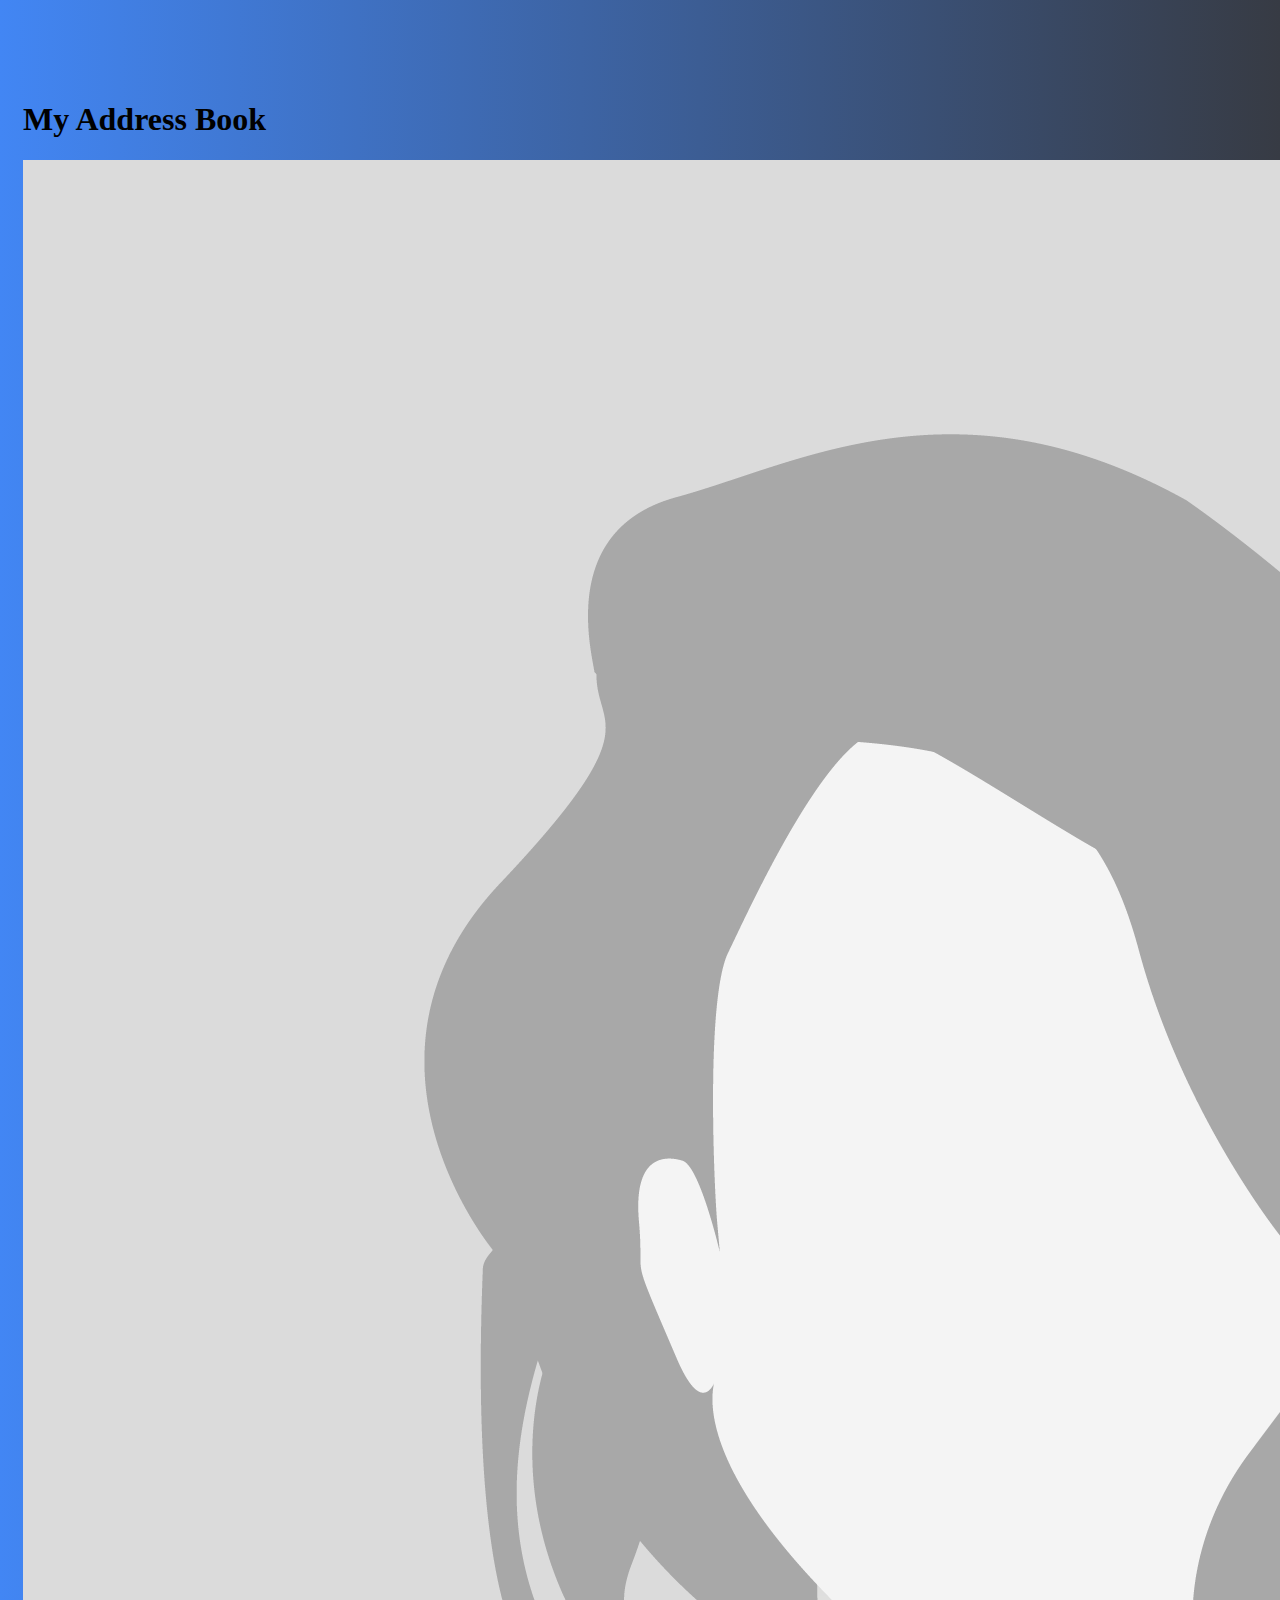
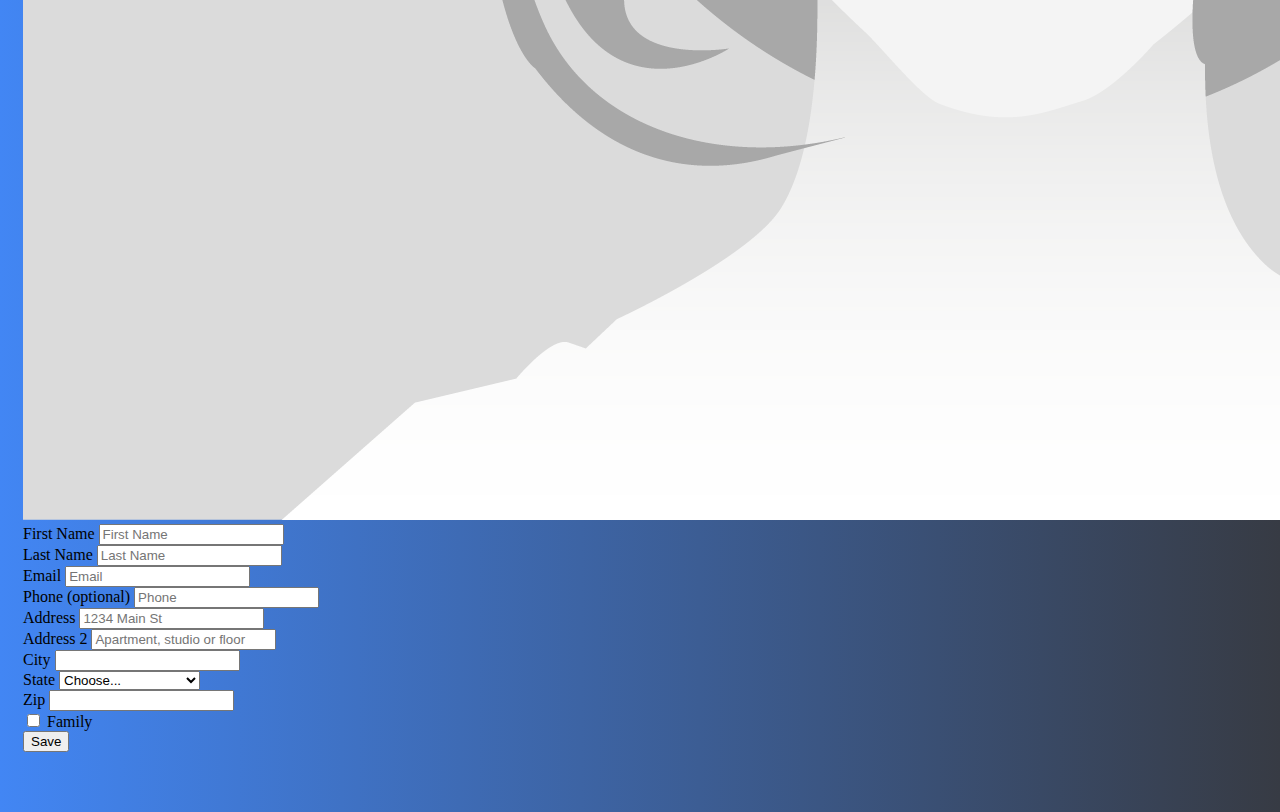
<file: address.html>
<!doctype html>
<html lang="en">

<head>
    <title>Address Book</title>
    <!-- Required meta tags -->
    <meta charset="utf-8">
    <meta name="viewport" content="width=device-width, initial-scale=1, shrink-to-fit=no">

    <!-- Bootstrap CSS -->
    <link href="https://cdn.jsdelivr.net/npm/bootstrap@5.0.2/dist/css/bootstrap.min.css" rel="stylesheet"
        integrity="sha384-EVSTQN3/azprG1Anm3QDgpJLIm9Nao0Yz1ztcQTwFspd3yD65VohhpuuCOmLASjC" crossorigin="anonymous">

    <!-- Custom CSS -->
    <link href="css/site.css" rel="stylesheet">
</head>

<body class="gradientBG">
    <main>
       <div class="container">
           <h1>My Address Book</h1>
           <div class="p-3 border border-5 shadow-lg bg-light">
                <form class="row p-2 g-3">
                    <div class="col-12 col-md-4 h-100">
                            <img src="img/GirlOne_4x.png" alt="picture of person" class="img-fluid img-thumbnail p-3">
                    </div>
                    <div class="col-12 col-md-8 h-100">
                        <div class="row">
                            <div class="col-12 col-md-6 form-group">
                                <label for="inputFirstName" class="form-label mb-1">First Name</label>
                                <input type="text" id="inputFirstName" class="form-control mb-2" placeholder="First Name" aria-label="First Name" required>
                            </div>
                            <div class="col-12 col-md-6 form-group">
                                <label for="inputLastName" class="form-label mb-1">Last Name</label>
                                <input type="text" id="inputLastName" class="form-control mb-2" placeholder="Last Name" aria-label="Last Name" required>
                            </div>
                            <div class="col-12 col-md-6 form-group">
                                <label for="inputEmail" class="form-label mb-1">Email</label>
                                <input type="email" id="inputEmail" placeholder="Email" class="form-control mb-2" aria-label="Email" required>
                            </div>
                            <div class="col-12 col-md-6 form-group">
                                <label for="inputPhone" class="form-label mb-1">Phone (optional)</label>
                                <input type="tel" id="inputPhone" pattern="[0-9]{3}-[0-9]{3}-[0-9]{4}" placeholder="Phone" class="form-control mb-2" aria-label="Phone Number">
                            </div>
                            <div class="col-12 form-group">
                                <label for="inputAddress" class="form-label mb-1">Address</label>
                                <input type="text" id="inputAddress" class="form-control mb-2" placeholder="1234 Main St" aria-label="Address"> 
                            </div>
                            <div class="col-12 form-group">
                                <label for="inputAddress2" class="form-label mb-1">Address 2</label>
                                <input type="text" id="inputAddress2" class="form-control mb-2" placeholder="Apartment, studio or floor" aria-label="Address 2"> 
                            </div>
                            <div class="col-12 col-md-6 form-group">
                                <label for="inputCity" class="form-label mb-1">City</label>
                                <input type="text" id="inputCity" class="form-control mb-2" aria-label="City">
                            </div>
                            <div class="col-12 col-md-4 form-group">
                                <label for="inputState" class="form-label mb-1">State</label>
                                <select id="inputState" class="form-select mb-2">
                                    <option value="0">Choose...</option>
                                    <option value="AL">Alabama</option>
                                    <option value="AK">Alaska</option>
                                    <option value="AZ">Arizona</option>
                                    <option value="AR">Arkansas</option>
                                    <option value="CA">California</option>
                                    <option value="CO">Colorado</option>
                                    <option value="CT">Connecticut</option>
                                    <option value="DE">Delaware</option>
                                    <option value="DC">District Of Columbia</option>
                                    <option value="FL">Florida</option>
                                    <option value="GA">Georgia</option>
                                    <option value="HI">Hawaii</option>
                                    <option value="ID">Idaho</option>
                                    <option value="IL">Illinois</option>
                                    <option value="IN">Indiana</option>
                                    <option value="IA">Iowa</option>
                                    <option value="KS">Kansas</option>
                                    <option value="KY">Kentucky</option>
                                    <option value="LA">Louisiana</option>
                                    <option value="ME">Maine</option>
                                    <option value="MD">Maryland</option>
                                    <option value="MA">Massachusetts</option>
                                    <option value="MI">Michigan</option>
                                    <option value="MN">Minnesota</option>
                                    <option value="MS">Mississippi</option>
                                    <option value="MO">Missouri</option>
                                    <option value="MT">Montana</option>
                                    <option value="NE">Nebraska</option>
                                    <option value="NV">Nevada</option>
                                    <option value="NH">New Hampshire</option>
                                    <option value="NJ">New Jersey</option>
                                    <option value="NM">New Mexico</option>
                                    <option value="NY">New York</option>
                                    <option value="NC">North Carolina</option>
                                    <option value="ND">North Dakota</option>
                                    <option value="OH">Ohio</option>
                                    <option value="OK">Oklahoma</option>
                                    <option value="OR">Oregon</option>
                                    <option value="PA">Pennsylvania</option>
                                    <option value="RI">Rhode Island</option>
                                    <option value="SC">South Carolina</option>
                                    <option value="SD">South Dakota</option>
                                    <option value="TN">Tennessee</option>
                                    <option value="TX">Texas</option>
                                    <option value="UT">Utah</option>
                                    <option value="VT">Vermont</option>
                                    <option value="VA">Virginia</option>
                                    <option value="WA">Washington</option>
                                    <option value="WV">West Virginia</option>
                                    <option value="WI">Wisconsin</option>
                                    <option value="WY">Wyoming</option>
                                </select>
                            </div>
                            <div class="col-12 col-md-2 form-group">
                                <label for="inputZip" class="form-label mb-1">Zip</label>
                                <input type="text" id="inputZip" class="form-control mb-2" aria-label="Zip Code">
                            </div>
                            <div class="col-12 form-group">
                                <div class="form-check">
                                    <input type="checkbox" class="form-check-input" id="checkFamily">
                                    <label class="form-check-label" for="checkFamily">Family</label>
                                </div>
                            </div>
                            <div class="col-12 d-flex justify-content-end form-group">
                                <button type="button" class="btn btn-lg btn-primary">Save</button>
                            </div>
                        </div>
                    </div>
                </form>
            </div>
       </div>
    </main>
    <!-- Bootstrap JS -->
    <script src="https://cdn.jsdelivr.net/npm/@popperjs/core@2.9.2/dist/umd/popper.min.js"
        integrity="sha384-IQsoLXl5PILFhosVNubq5LC7Qb9DXgDA9i+tQ8Zj3iwWAwPtgFTxbJ8NT4GN1R8p" crossorigin="anonymous">
    </script>
    <script src="https://cdn.jsdelivr.net/npm/bootstrap@5.0.2/dist/js/bootstrap.min.js"
        integrity="sha384-cVKIPhGWiC2Al4u+LWgxfKTRIcfu0JTxR+EQDz/bgldoEyl4H0zUF0QKbrJ0EcQF" crossorigin="anonymous">
    </script>
</body>

</html>
</file>
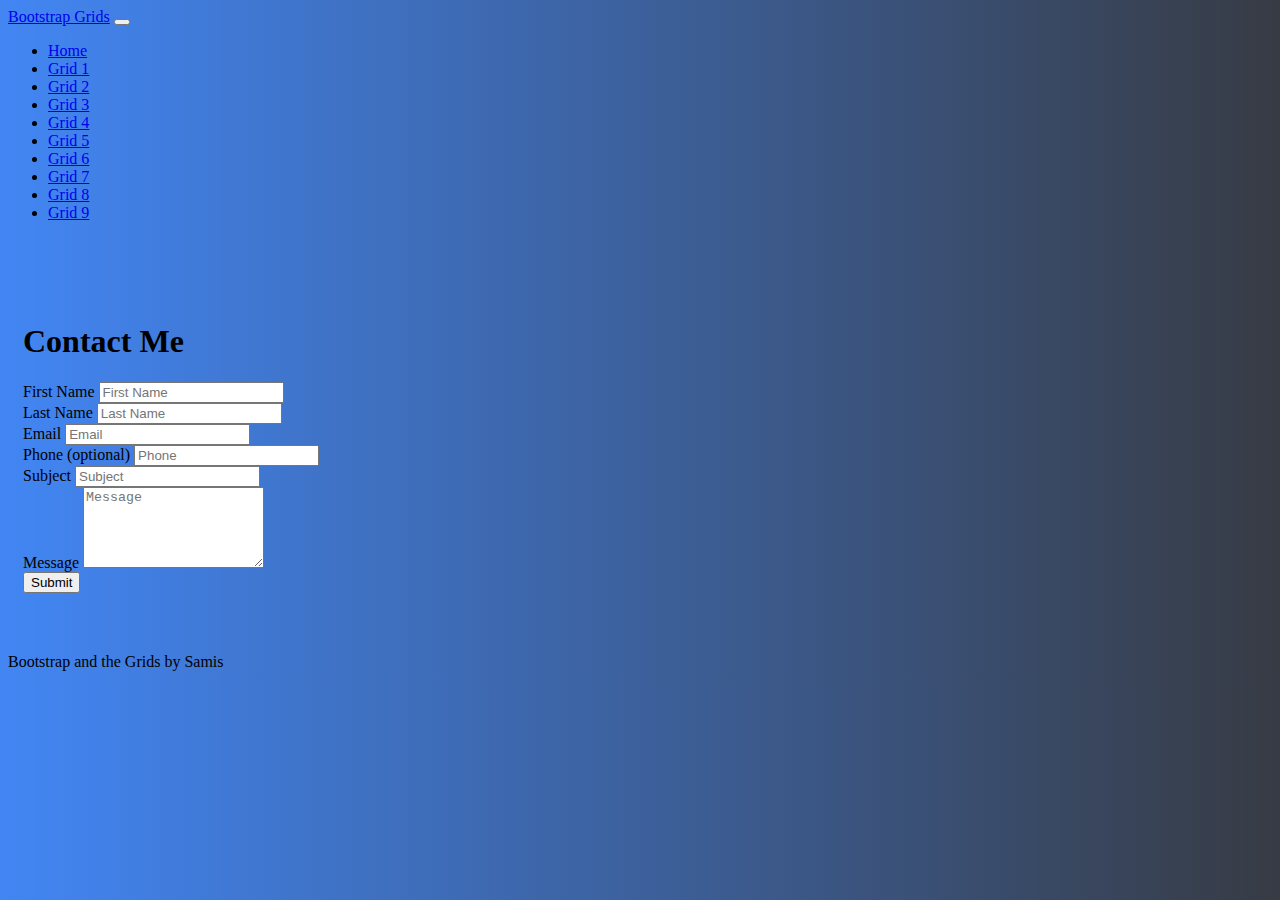
<file: contact.html>
<!doctype html>
<html lang="en" class="h-100">

<head>
    <title>Bootstrap and The Grids: Grid 1</title>
    <!-- Required meta tags -->
    <meta charset="utf-8">
    <meta name="viewport" content="width=device-width, initial-scale=1, shrink-to-fit=no">

    <!-- Bootstrap CSS -->
    <link href="https://cdn.jsdelivr.net/npm/bootstrap@5.0.2/dist/css/bootstrap.min.css" rel="stylesheet"
        integrity="sha384-EVSTQN3/azprG1Anm3QDgpJLIm9Nao0Yz1ztcQTwFspd3yD65VohhpuuCOmLASjC" crossorigin="anonymous">
    <!-- Custom CSS -->
   <link href="css/site.css" rel="stylesheet">
</head>

<body class="d-flex flex-column h-100 gradientBG">

<nav class="navbar navbar-expand-md navbar-dark fixed-top bg-dark">
    <div class="container-fluid">
        <a class="navbar-brand" href="#">Bootstrap Grids</a>
        <button class="navbar-toggler" type="button" data-bs-toggle="collapse" data-bs-target="#navbarCollapse"
            aria-controls="navbarCollapse" aria-expanded="false" aria-label="Toggle navigation">
            <span class="navbar-toggler-icon"></span>
        </button>
        <div class="collapse navbar-collapse" id="navbarCollapse">
            <ul class="navbar-nav me-auto mb-2 mb-md-0">
                <li class="nav-item">
                    <a class="nav-link" aria-current="page" href="/index.html">Home</a>
                </li>
                <li class="nav-item">
                    <a class="nav-link active" href="/Grid1.html">Grid 1</a>
                </li>
                <li class="nav-item">
                    <a class="nav-link" href="/Grid2.html">Grid 2</a>
                </li>
                <li class="nav-item">
                    <a class="nav-link" href="/Grid3.html">Grid 3</a>
                </li>
                <li class="nav-item">
                    <a class="nav-link" href="/Grid4.html">Grid 4</a>
                </li>
                <li class="nav-item">
                    <a class="nav-link" href="/Grid5.html">Grid 5</a>
                </li>
                <li class="nav-item">
                    <a class="nav-link" href="/Grid6.html">Grid 6</a>
                </li>
                <li class="nav-item">
                    <a class="nav-link" href="/Grid7.html">Grid 7</a>
                </li>
                <li class="nav-item">
                    <a class="nav-link" href="/Grid8.html">Grid 8</a>
                </li>
                <li class="nav-item">
                    <a class="nav-link" href="/Grid9.html">Grid 9</a>
                </li>
            </ul>
        </div>
    </div>
</nav>

    <main class="flex-shrink-0">
       <div class="container h-100">
           <h1 class="text-center text-white mt-5">Contact Me</h1>
           <form class="row row-cols-1 border border-2 border-secondary bg-light text-secondary p-2">
                <div class="col col-md-6 form-group">
                    <label for="First Name" class="form-label mb-1">First Name</label>
                    <input type="text" name="firstName" class="form-control mb-2" placeholder="First Name" aria-label="First Name" required>
                </div>
                <div class="col col-md-6 form-group">
                    <label for="Last Name" class="fs-4 mb-1">Last Name</label>
                    <input type="text" placeholder="Last Name" class="form-control mb-2" aria-label="Last Name" required>
                </div>
                <div class="col col-md-6 form-group">
                    <label for="Email" class="fs-4 mb-1">Email</label>
                    <input type="email" name="email" placeholder="Email" class="form-control mb-2" aria-label="Email" required>
                </div>
                <div class="col col-md-6 form-group">
                    <label for="Phone" class="fs-4 mb-1">Phone (optional)</label>
                    <input type="tel" name="phone" pattern="[0-9]{3}-[0-9]{3}-[0-9]{4}" placeholder="Phone" class="form-control mb-2">
                </div>
                <div class="col-12 form-group">
                    <label for="Subject" class="fs-4 mb-1">Subject</label>
                    <input type="text" name="subject" placeholder="Subject" class="form-control mb-2" aria-label="Subject" required>
                </div>
                <div class="col-12 form-group">
                    <label for="Message" class="fs-4 mb-1">Message</label>
                    <textarea type="text" name="message" class="form-control mb-2" placeholder="Message" aria-label="message" rows="5" required></textarea>
                </div>
                <div class="col-12 form-group">
                    <button type="submit" class="btn btn-primary mb-2">Submit</button>
                </div>
           </form>
       </div>
    </main>

    <footer class="footer mt-auto py-3 bg-dark sticky-footer">
        <div class="container-fluid text-center">
            <span class="text-white">Bootstrap and the Grids by Samis</span>
        </div>
    </footer>


    <!-- Bootstrap JS -->
    <script src="https://cdn.jsdelivr.net/npm/@popperjs/core@2.9.2/dist/umd/popper.min.js"
        integrity="sha384-IQsoLXl5PILFhosVNubq5LC7Qb9DXgDA9i+tQ8Zj3iwWAwPtgFTxbJ8NT4GN1R8p" crossorigin="anonymous">
    </script>
    <script src="https://cdn.jsdelivr.net/npm/bootstrap@5.0.2/dist/js/bootstrap.min.js"
        integrity="sha384-cVKIPhGWiC2Al4u+LWgxfKTRIcfu0JTxR+EQDz/bgldoEyl4H0zUF0QKbrJ0EcQF" crossorigin="anonymous">
    </script>
</body>

</html>
</file>
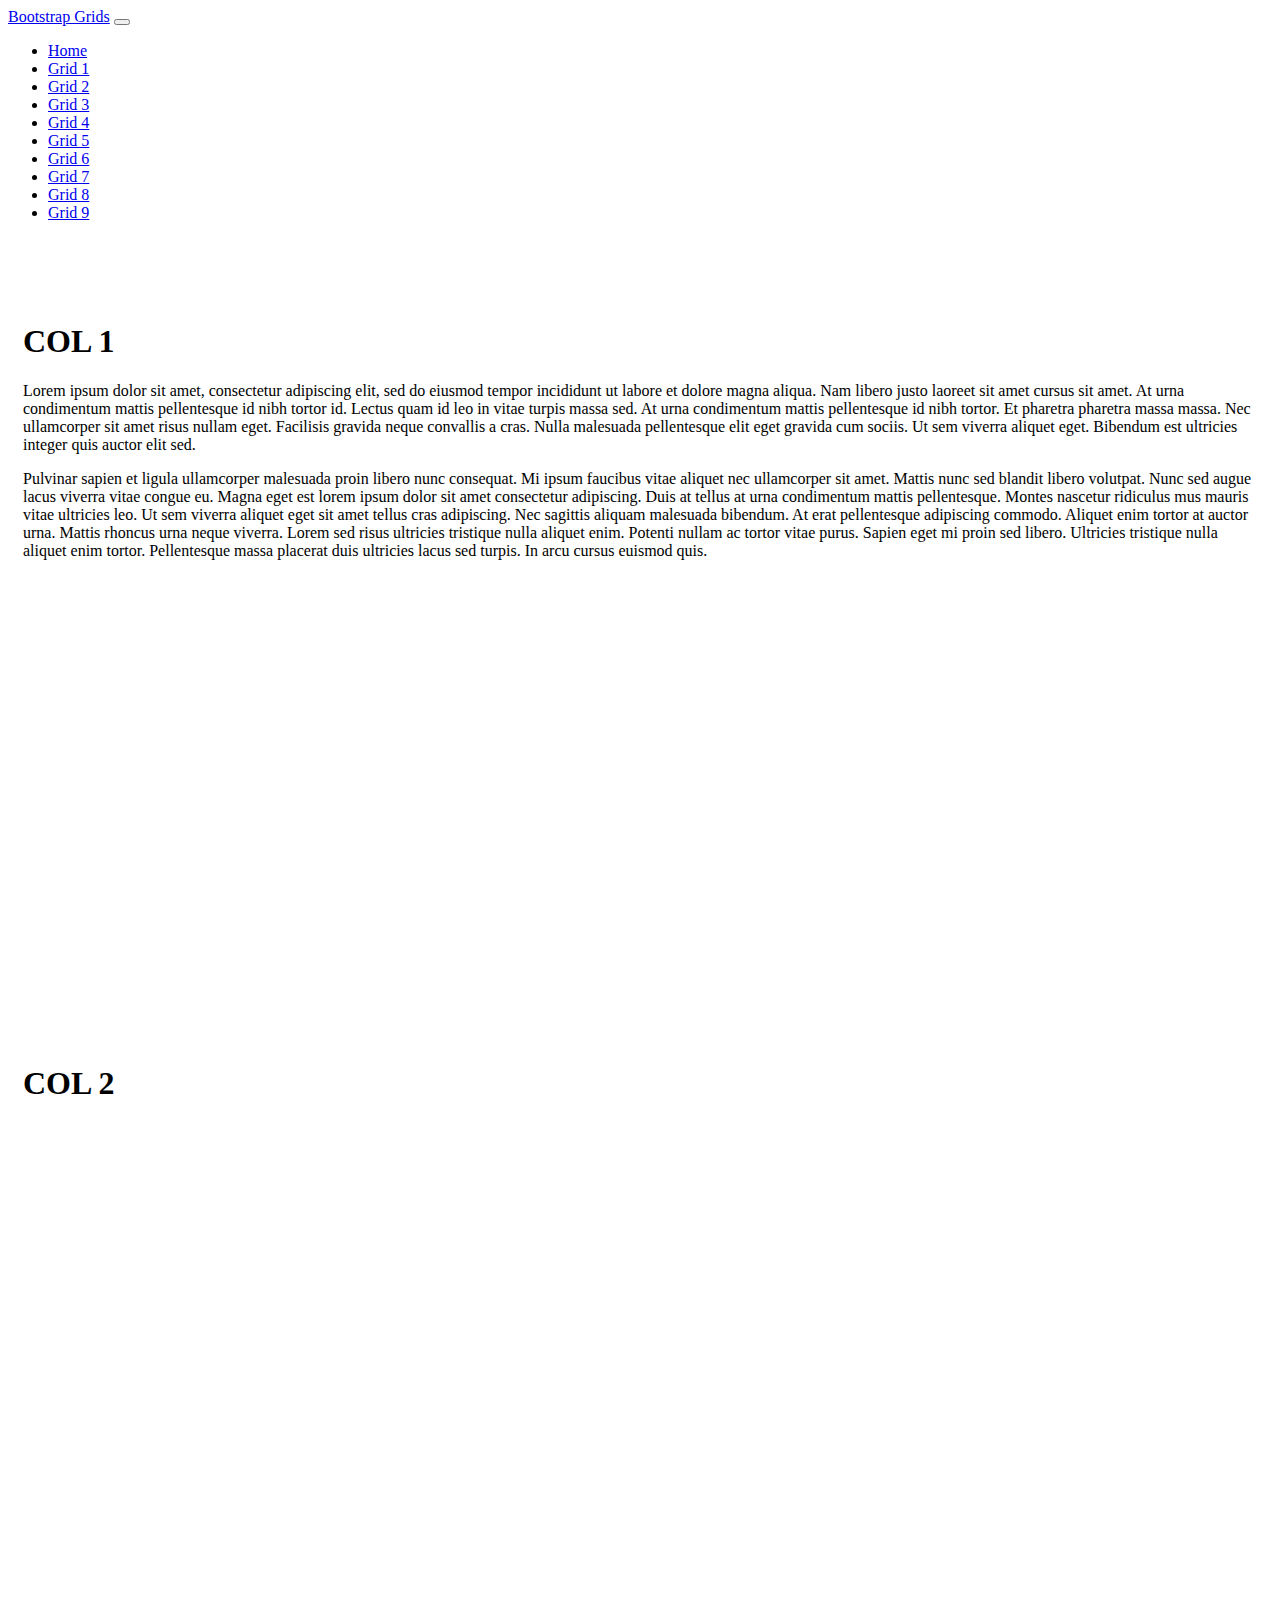
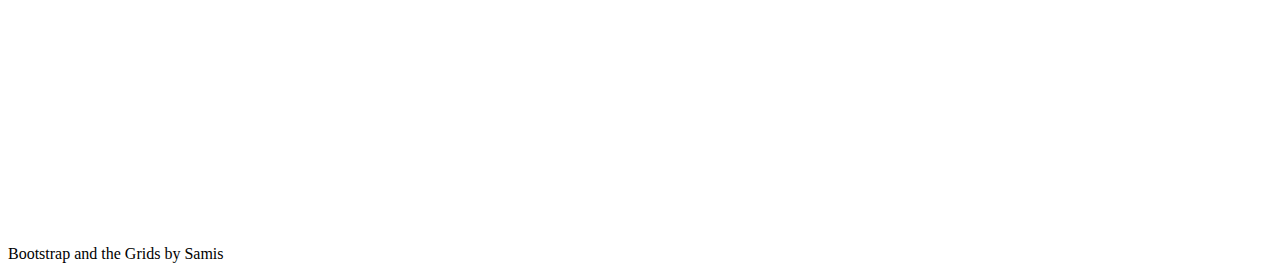
<file: Grid1.html>
<!doctype html>
<html lang="en" class="h-100">

<head>
    <title>Bootstrap and The Grids: Grid 1</title>
    <!-- Required meta tags -->
    <meta charset="utf-8">
    <meta name="viewport" content="width=device-width, initial-scale=1, shrink-to-fit=no">

    <!-- Bootstrap CSS -->
    <link href="https://cdn.jsdelivr.net/npm/bootstrap@5.0.2/dist/css/bootstrap.min.css" rel="stylesheet"
        integrity="sha384-EVSTQN3/azprG1Anm3QDgpJLIm9Nao0Yz1ztcQTwFspd3yD65VohhpuuCOmLASjC" crossorigin="anonymous">
    <!-- Custom CSS -->
   <link href="css/site.css" rel="stylesheet">
</head>

<body class="d-flex flex-column h-100">

<nav class="navbar navbar-expand-md navbar-dark fixed-top bg-dark">
    <div class="container-fluid">
        <a class="navbar-brand" href="#">Bootstrap Grids</a>
        <button class="navbar-toggler" type="button" data-bs-toggle="collapse" data-bs-target="#navbarCollapse"
            aria-controls="navbarCollapse" aria-expanded="false" aria-label="Toggle navigation">
            <span class="navbar-toggler-icon"></span>
        </button>
        <div class="collapse navbar-collapse" id="navbarCollapse">
            <ul class="navbar-nav me-auto mb-2 mb-md-0">
                <li class="nav-item">
                    <a class="nav-link" aria-current="page" href="/index.html">Home</a>
                </li>
                <li class="nav-item">
                    <a class="nav-link active" href="/Grid1.html">Grid 1</a>
                </li>
                <li class="nav-item">
                    <a class="nav-link" href="/Grid2.html">Grid 2</a>
                </li>
                <li class="nav-item">
                    <a class="nav-link" href="/Grid3.html">Grid 3</a>
                </li>
                <li class="nav-item">
                    <a class="nav-link" href="/Grid4.html">Grid 4</a>
                </li>
                <li class="nav-item">
                    <a class="nav-link" href="/Grid5.html">Grid 5</a>
                </li>
                <li class="nav-item">
                    <a class="nav-link" href="/Grid6.html">Grid 6</a>
                </li>
                <li class="nav-item">
                    <a class="nav-link" href="/Grid7.html">Grid 7</a>
                </li>
                <li class="nav-item">
                    <a class="nav-link" href="/Grid8.html">Grid 8</a>
                </li>
                <li class="nav-item">
                    <a class="nav-link" href="/Grid9.html">Grid 9</a>
                </li>
            </ul>
        </div>
    </div>
</nav>

    <main class="flex-shrink-0">
       <div class="container h-100">
           <div class="row row-cols-1 row-cols-md-2 h-100 gy-2 gx-3">
               <div class="col">
                    <div class="bg-dark text-light minHeight h-100 p-2">
                        <h1>COL 1</h1>
                        <p>Lorem ipsum dolor sit amet, consectetur adipiscing elit, sed do eiusmod tempor incididunt ut labore et dolore magna aliqua. Nam libero justo laoreet sit amet cursus sit amet. At urna condimentum mattis pellentesque id nibh tortor id. Lectus quam id leo in vitae turpis massa sed. At urna condimentum mattis pellentesque id nibh tortor. Et pharetra pharetra massa massa. Nec ullamcorper sit amet risus nullam eget. Facilisis gravida neque convallis a cras. Nulla malesuada pellentesque elit eget gravida cum sociis. Ut sem viverra aliquet eget. Bibendum est ultricies integer quis auctor elit sed.</p>
                        <p>Pulvinar sapien et ligula ullamcorper malesuada proin libero nunc consequat. Mi ipsum faucibus vitae aliquet nec ullamcorper sit amet. Mattis nunc sed blandit libero volutpat. Nunc sed augue lacus viverra vitae congue eu. Magna eget est lorem ipsum dolor sit amet consectetur adipiscing. Duis at tellus at urna condimentum mattis pellentesque. Montes nascetur ridiculus mus mauris vitae ultricies leo. Ut sem viverra aliquet eget sit amet tellus cras adipiscing. Nec sagittis aliquam malesuada bibendum. At erat pellentesque adipiscing commodo. Aliquet enim tortor at auctor urna. Mattis rhoncus urna neque viverra. Lorem sed risus ultricies tristique nulla aliquet enim. Potenti nullam ac tortor vitae purus. Sapien eget mi proin sed libero. Ultricies tristique nulla aliquet enim tortor. Pellentesque massa placerat duis ultricies lacus sed turpis. In arcu cursus euismod quis.</p>
                    </div>
                </div>
               <div class="col">
                    <div class="bg-secondary text-light minHeight h-100 p-2">
                        <h1>COL 2</h1>
                    </div>
               </div>
           </div>
       </div>
    </main>
    <footer class="footer mt-auto py-3 bg-dark sticky-footer">
        <div class="container-fluid text-center">
            <span class="text-white">Bootstrap and the Grids by Samis</span>
        </div>
    </footer>
    <!-- Bootstrap JS -->
    <script src="https://cdn.jsdelivr.net/npm/@popperjs/core@2.9.2/dist/umd/popper.min.js"
        integrity="sha384-IQsoLXl5PILFhosVNubq5LC7Qb9DXgDA9i+tQ8Zj3iwWAwPtgFTxbJ8NT4GN1R8p" crossorigin="anonymous">
    </script>
    <script src="https://cdn.jsdelivr.net/npm/bootstrap@5.0.2/dist/js/bootstrap.min.js"
        integrity="sha384-cVKIPhGWiC2Al4u+LWgxfKTRIcfu0JTxR+EQDz/bgldoEyl4H0zUF0QKbrJ0EcQF" crossorigin="anonymous">
    </script>
</body>

</html>
</file>
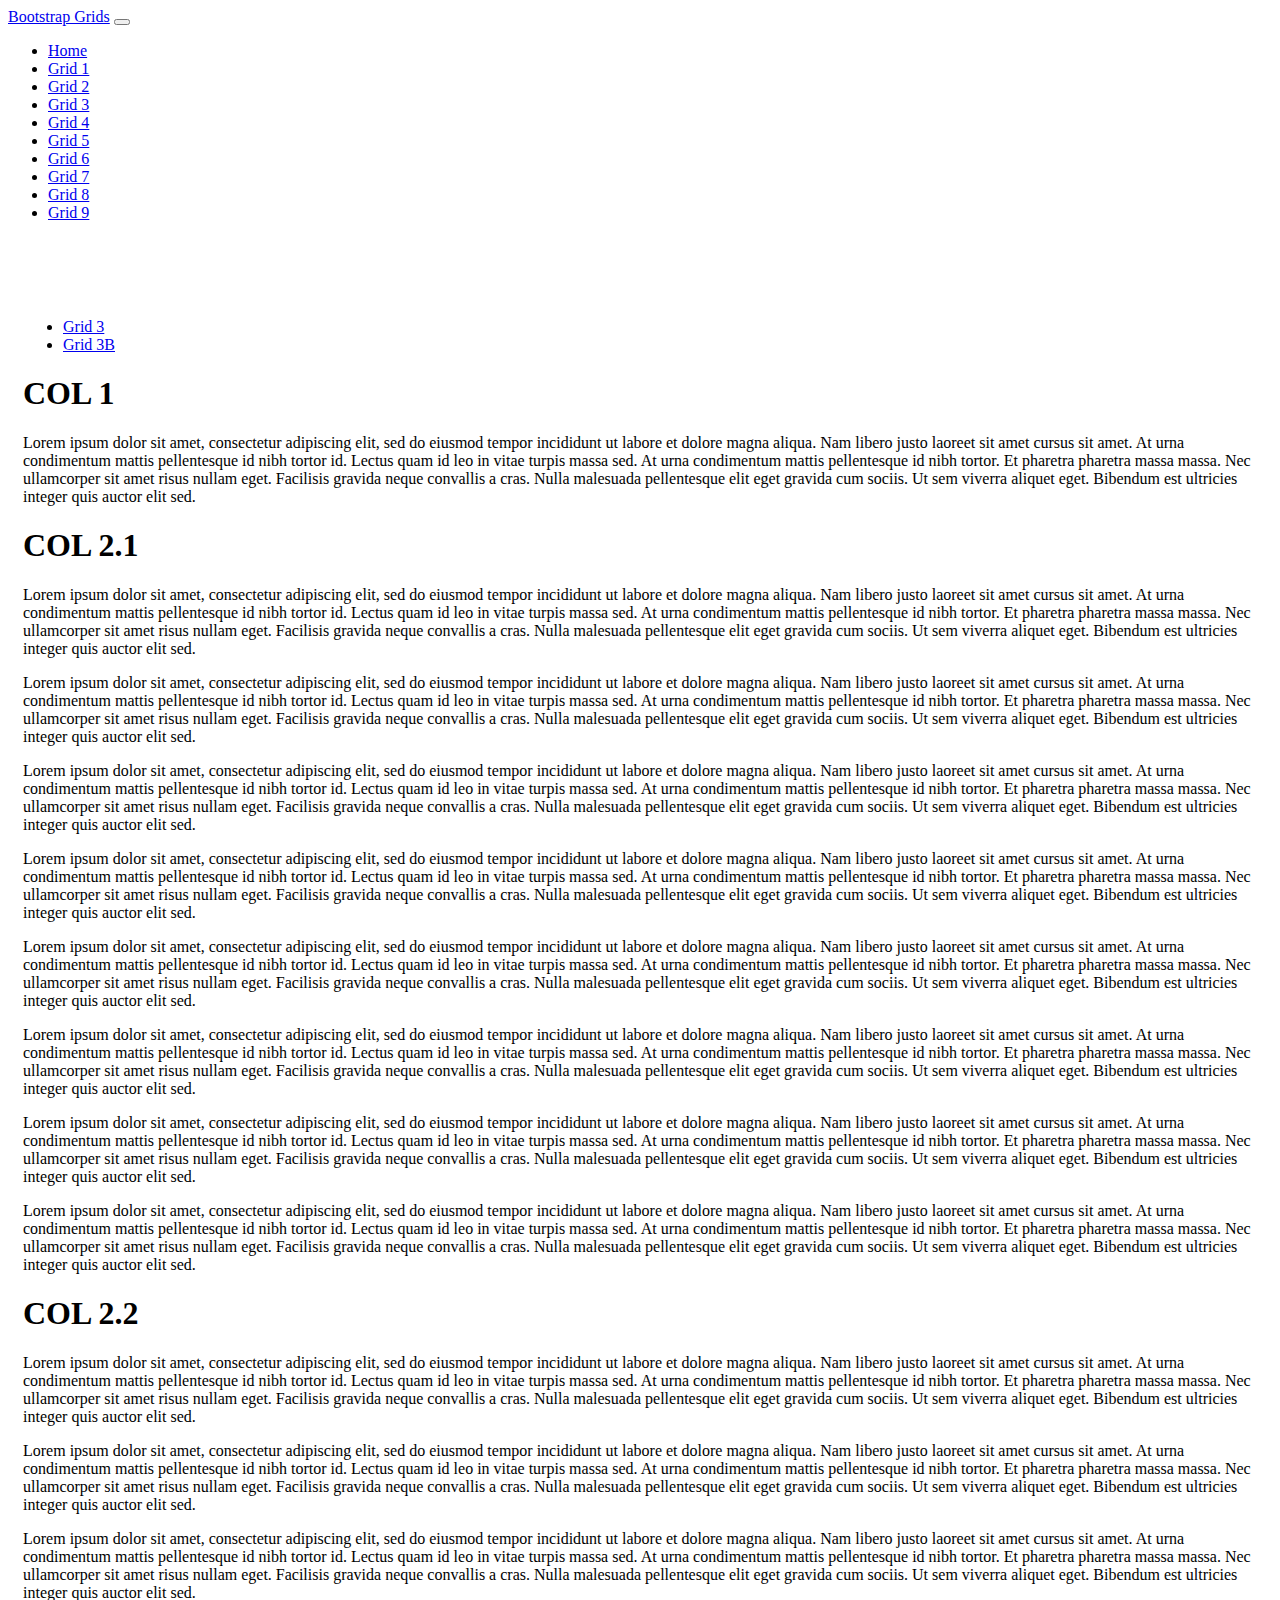
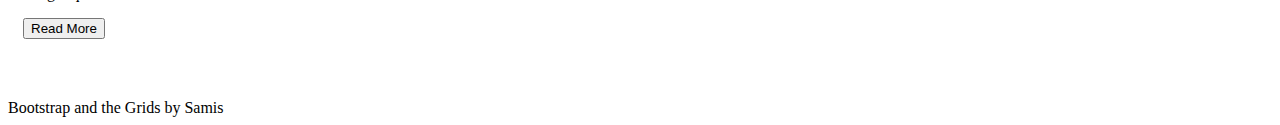
<file: Grid3.html>
<!doctype html>
<html lang="en" class="h-100">

<head>
    <title>Bootstrap and The Grids: Grid 3</title>
    <!-- Required meta tags -->
    <meta charset="utf-8">
    <meta name="viewport" content="width=device-width, initial-scale=1, shrink-to-fit=no">

    <!-- Bootstrap CSS -->
    <link href="https://cdn.jsdelivr.net/npm/bootstrap@5.0.2/dist/css/bootstrap.min.css" rel="stylesheet"
        integrity="sha384-EVSTQN3/azprG1Anm3QDgpJLIm9Nao0Yz1ztcQTwFspd3yD65VohhpuuCOmLASjC" crossorigin="anonymous">

   <link href="css/site.css" rel="stylesheet">
</head>

<body class="d-flex flex-column h-100">

<nav class="navbar navbar-expand-md navbar-dark fixed-top bg-dark">
    <div class="container-fluid">
        <a class="navbar-brand" href="#">Bootstrap Grids</a>
        <button class="navbar-toggler" type="button" data-bs-toggle="collapse" data-bs-target="#navbarCollapse"
            aria-controls="navbarCollapse" aria-expanded="false" aria-label="Toggle navigation">
            <span class="navbar-toggler-icon"></span>
        </button>
        <div class="collapse navbar-collapse" id="navbarCollapse">
            <ul class="navbar-nav me-auto mb-2 mb-md-0">
                <li class="nav-item">
                    <a class="nav-link" aria-current="page" href="/index.html">Home</a>
                </li>
                <li class="nav-item">
                    <a class="nav-link" href="/Grid1.html">Grid 1</a>
                </li>
                <li class="nav-item">
                    <a class="nav-link" href="/Grid2.html">Grid 2</a>
                </li>
                <li class="nav-item">
                    <a class="nav-link active" href="/Grid3.html">Grid 3</a>
                </li>
                <li class="nav-item">
                    <a class="nav-link" href="/Grid4.html">Grid 4</a>
                </li>
                <li class="nav-item">
                    <a class="nav-link" href="/Grid5.html">Grid 5</a>
                </li>
                <li class="nav-item">
                    <a class="nav-link" href="/Grid6.html">Grid 6</a>
                </li>
                <li class="nav-item">
                    <a class="nav-link" href="/Grid7.html">Grid 7</a>
                </li>
                <li class="nav-item">
                    <a class="nav-link" href="/Grid8.html">Grid 8</a>
                </li>
                <li class="nav-item">
                    <a class="nav-link" href="/Grid9.html">Grid 9</a>
                </li>
            </ul>
        </div>
    </div>
</nav>

    <main class="flex-shrink-0">
        <div class="container h-100 minHeight">
            <ul class="nav nav-pills mb-1">
                <li class="nav-item">
                    <a href="Grid3.html" class="nav-link active" aria-current="page">Grid 3</a>
                </li>
                <li class="nav-item">
                    <a href="Grid3B.html" class="nav-link" aria-current="page">Grid 3B</a>
                </li>
            </ul>
            <div class="row h-100">
                <!-- LEFT COLUMN-->
                <div class="col-7 h-100">
                    <div class="bg-secondary text-light h-100 p-2">
                        <h1>COL 1</h1>
                        <p>Lorem ipsum dolor sit amet, consectetur adipiscing elit, sed do eiusmod tempor incididunt ut labore et dolore magna aliqua. Nam libero justo laoreet sit amet cursus sit amet. At urna condimentum mattis pellentesque id nibh tortor id. Lectus quam id leo in vitae turpis massa sed. At urna condimentum mattis pellentesque id nibh tortor. Et pharetra pharetra massa massa. Nec ullamcorper sit amet risus nullam eget. Facilisis gravida neque convallis a cras. Nulla malesuada pellentesque elit eget gravida cum sociis. Ut sem viverra aliquet eget. Bibendum est ultricies integer quis auctor elit sed.</p>
                    </div>
                </div>
                <!-- RIGHT COLUMN-->
                <div class="col-5 h-100 d-flex flex-column justify-content-evenly">
                    <div class="bg-dark text-light h-50 p-2 overflow-auto">
                        <h1>COL 2.1</h1>
                        <p>Lorem ipsum dolor sit amet, consectetur adipiscing elit, sed do eiusmod tempor incididunt ut labore et dolore magna aliqua. Nam libero justo laoreet sit amet cursus sit amet. At urna condimentum mattis pellentesque id nibh tortor id. Lectus quam id leo in vitae turpis massa sed. At urna condimentum mattis pellentesque id nibh tortor. Et pharetra pharetra massa massa. Nec ullamcorper sit amet risus nullam eget. Facilisis gravida neque convallis a cras. Nulla malesuada pellentesque elit eget gravida cum sociis. Ut sem viverra aliquet eget. Bibendum est ultricies integer quis auctor elit sed.</p>
                        <p>Lorem ipsum dolor sit amet, consectetur adipiscing elit, sed do eiusmod tempor incididunt ut labore et dolore magna aliqua. Nam libero justo laoreet sit amet cursus sit amet. At urna condimentum mattis pellentesque id nibh tortor id. Lectus quam id leo in vitae turpis massa sed. At urna condimentum mattis pellentesque id nibh tortor. Et pharetra pharetra massa massa. Nec ullamcorper sit amet risus nullam eget. Facilisis gravida neque convallis a cras. Nulla malesuada pellentesque elit eget gravida cum sociis. Ut sem viverra aliquet eget. Bibendum est ultricies integer quis auctor elit sed.</p>
                        <p>Lorem ipsum dolor sit amet, consectetur adipiscing elit, sed do eiusmod tempor incididunt ut labore et dolore magna aliqua. Nam libero justo laoreet sit amet cursus sit amet. At urna condimentum mattis pellentesque id nibh tortor id. Lectus quam id leo in vitae turpis massa sed. At urna condimentum mattis pellentesque id nibh tortor. Et pharetra pharetra massa massa. Nec ullamcorper sit amet risus nullam eget. Facilisis gravida neque convallis a cras. Nulla malesuada pellentesque elit eget gravida cum sociis. Ut sem viverra aliquet eget. Bibendum est ultricies integer quis auctor elit sed.</p>
                        <p>Lorem ipsum dolor sit amet, consectetur adipiscing elit, sed do eiusmod tempor incididunt ut labore et dolore magna aliqua. Nam libero justo laoreet sit amet cursus sit amet. At urna condimentum mattis pellentesque id nibh tortor id. Lectus quam id leo in vitae turpis massa sed. At urna condimentum mattis pellentesque id nibh tortor. Et pharetra pharetra massa massa. Nec ullamcorper sit amet risus nullam eget. Facilisis gravida neque convallis a cras. Nulla malesuada pellentesque elit eget gravida cum sociis. Ut sem viverra aliquet eget. Bibendum est ultricies integer quis auctor elit sed.</p>
                        <p>Lorem ipsum dolor sit amet, consectetur adipiscing elit, sed do eiusmod tempor incididunt ut labore et dolore magna aliqua. Nam libero justo laoreet sit amet cursus sit amet. At urna condimentum mattis pellentesque id nibh tortor id. Lectus quam id leo in vitae turpis massa sed. At urna condimentum mattis pellentesque id nibh tortor. Et pharetra pharetra massa massa. Nec ullamcorper sit amet risus nullam eget. Facilisis gravida neque convallis a cras. Nulla malesuada pellentesque elit eget gravida cum sociis. Ut sem viverra aliquet eget. Bibendum est ultricies integer quis auctor elit sed.</p>
                        <p>Lorem ipsum dolor sit amet, consectetur adipiscing elit, sed do eiusmod tempor incididunt ut labore et dolore magna aliqua. Nam libero justo laoreet sit amet cursus sit amet. At urna condimentum mattis pellentesque id nibh tortor id. Lectus quam id leo in vitae turpis massa sed. At urna condimentum mattis pellentesque id nibh tortor. Et pharetra pharetra massa massa. Nec ullamcorper sit amet risus nullam eget. Facilisis gravida neque convallis a cras. Nulla malesuada pellentesque elit eget gravida cum sociis. Ut sem viverra aliquet eget. Bibendum est ultricies integer quis auctor elit sed.</p>
                        <p>Lorem ipsum dolor sit amet, consectetur adipiscing elit, sed do eiusmod tempor incididunt ut labore et dolore magna aliqua. Nam libero justo laoreet sit amet cursus sit amet. At urna condimentum mattis pellentesque id nibh tortor id. Lectus quam id leo in vitae turpis massa sed. At urna condimentum mattis pellentesque id nibh tortor. Et pharetra pharetra massa massa. Nec ullamcorper sit amet risus nullam eget. Facilisis gravida neque convallis a cras. Nulla malesuada pellentesque elit eget gravida cum sociis. Ut sem viverra aliquet eget. Bibendum est ultricies integer quis auctor elit sed.</p>
                        <p>Lorem ipsum dolor sit amet, consectetur adipiscing elit, sed do eiusmod tempor incididunt ut labore et dolore magna aliqua. Nam libero justo laoreet sit amet cursus sit amet. At urna condimentum mattis pellentesque id nibh tortor id. Lectus quam id leo in vitae turpis massa sed. At urna condimentum mattis pellentesque id nibh tortor. Et pharetra pharetra massa massa. Nec ullamcorper sit amet risus nullam eget. Facilisis gravida neque convallis a cras. Nulla malesuada pellentesque elit eget gravida cum sociis. Ut sem viverra aliquet eget. Bibendum est ultricies integer quis auctor elit sed.</p>
                    </div>
                    <div class="bg-dark text-light h-50 mt-2 p-2 overflow-hidden">
                        <h1>COL 2.2</h1>
                        <p>Lorem ipsum dolor sit amet, consectetur adipiscing elit, sed do eiusmod tempor incididunt ut labore et dolore magna aliqua. Nam libero justo laoreet sit amet cursus sit amet. At urna condimentum mattis pellentesque id nibh tortor id. Lectus quam id leo in vitae turpis massa sed. At urna condimentum mattis pellentesque id nibh tortor. Et pharetra pharetra massa massa. Nec ullamcorper sit amet risus nullam eget. Facilisis gravida neque convallis a cras. Nulla malesuada pellentesque elit eget gravida cum sociis. Ut sem viverra aliquet eget. Bibendum est ultricies integer quis auctor elit sed.</p>
                        <p>Lorem ipsum dolor sit amet, consectetur adipiscing elit, sed do eiusmod tempor incididunt ut labore et dolore magna aliqua. Nam libero justo laoreet sit amet cursus sit amet. At urna condimentum mattis pellentesque id nibh tortor id. Lectus quam id leo in vitae turpis massa sed. At urna condimentum mattis pellentesque id nibh tortor. Et pharetra pharetra massa massa. Nec ullamcorper sit amet risus nullam eget. Facilisis gravida neque convallis a cras. Nulla malesuada pellentesque elit eget gravida cum sociis. Ut sem viverra aliquet eget. Bibendum est ultricies integer quis auctor elit sed.</p>
                        <p>Lorem ipsum dolor sit amet, consectetur adipiscing elit, sed do eiusmod tempor incididunt ut labore et dolore magna aliqua. Nam libero justo laoreet sit amet cursus sit amet. At urna condimentum mattis pellentesque id nibh tortor id. Lectus quam id leo in vitae turpis massa sed. At urna condimentum mattis pellentesque id nibh tortor. Et pharetra pharetra massa massa. Nec ullamcorper sit amet risus nullam eget. Facilisis gravida neque convallis a cras. Nulla malesuada pellentesque elit eget gravida cum sociis. Ut sem viverra aliquet eget. Bibendum est ultricies integer quis auctor elit sed.</p>
                    </div>
                    <div class="bg-dark text-light border border-top p-2">
                        <button class="btn btn-light" type="button">Read More</button>
                    </div>
                </div>
            </div>
        </div>
    </main>
    <footer class="footer mt-auto py-3 bg-dark sticky-footer">
        <div class="container-fluid text-center">
            <span class="text-white">Bootstrap and the Grids by Samis</span>
        </div>
    </footer>
    <!-- Bootstrap JS -->
    <script src="https://cdn.jsdelivr.net/npm/@popperjs/core@2.9.2/dist/umd/popper.min.js"
        integrity="sha384-IQsoLXl5PILFhosVNubq5LC7Qb9DXgDA9i+tQ8Zj3iwWAwPtgFTxbJ8NT4GN1R8p" crossorigin="anonymous">
    </script>
    <script src="https://cdn.jsdelivr.net/npm/bootstrap@5.0.2/dist/js/bootstrap.min.js"
        integrity="sha384-cVKIPhGWiC2Al4u+LWgxfKTRIcfu0JTxR+EQDz/bgldoEyl4H0zUF0QKbrJ0EcQF" crossorigin="anonymous">
    </script>
</body>

</html>
</file>
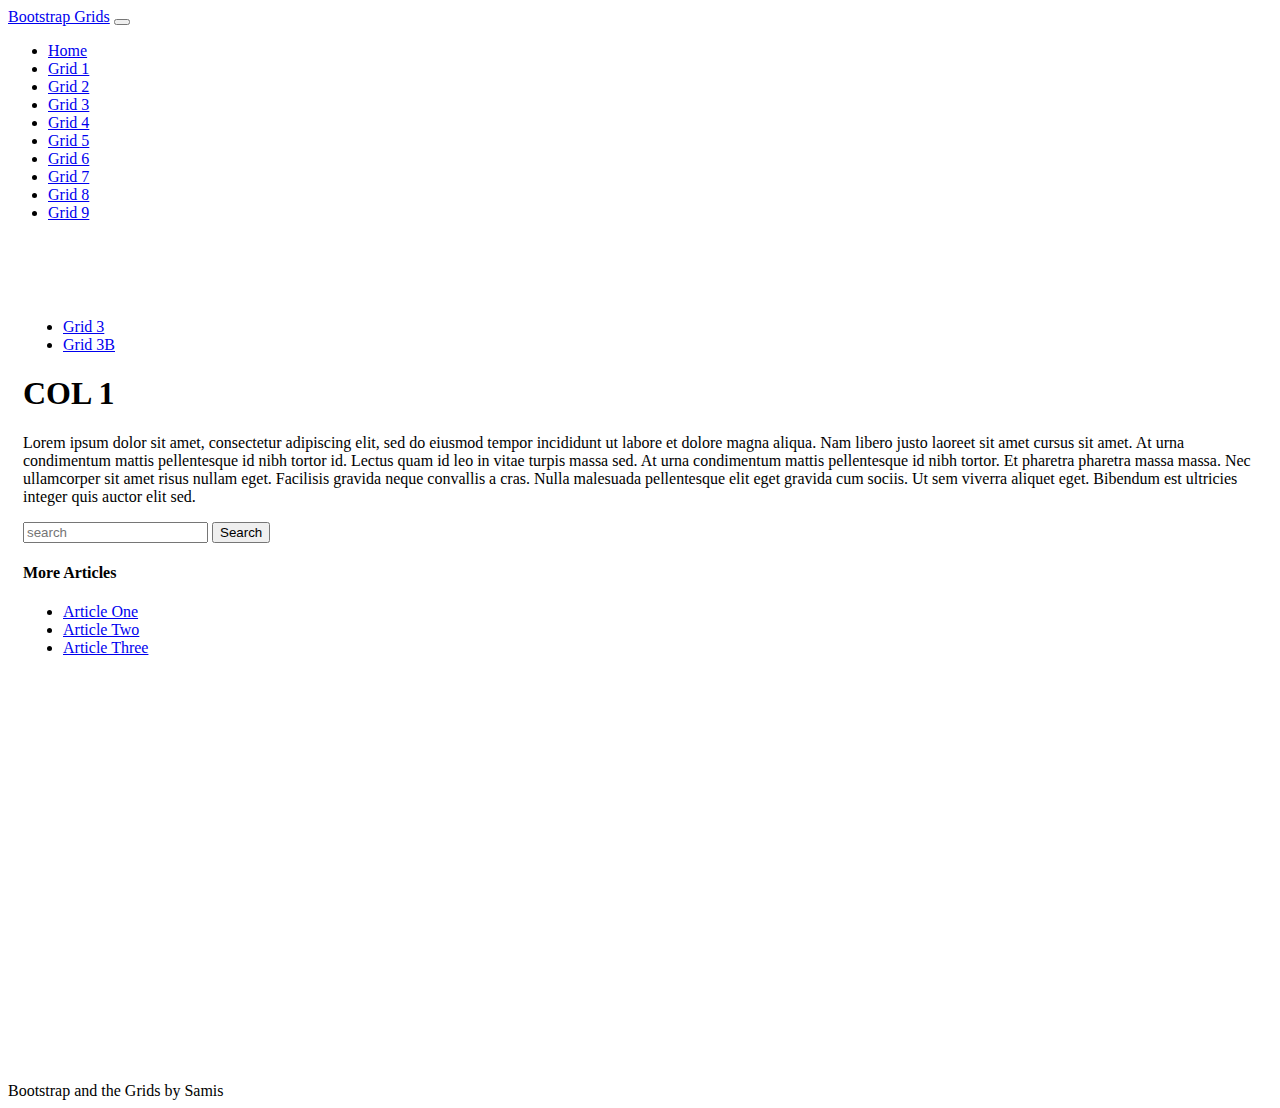
<file: Grid3B.html>
<!doctype html>
<html lang="en" class="h-100">

<head>
    <title>Bootstrap and The Grids: Grid 3</title>
    <!-- Required meta tags -->
    <meta charset="utf-8">
    <meta name="viewport" content="width=device-width, initial-scale=1, shrink-to-fit=no">

    <!-- Bootstrap CSS -->
    <link href="https://cdn.jsdelivr.net/npm/bootstrap@5.0.2/dist/css/bootstrap.min.css" rel="stylesheet"
        integrity="sha384-EVSTQN3/azprG1Anm3QDgpJLIm9Nao0Yz1ztcQTwFspd3yD65VohhpuuCOmLASjC" crossorigin="anonymous">

   <link href="css/site.css" rel="stylesheet">
</head>

<body class="d-flex flex-column h-100">

<nav class="navbar navbar-expand-md navbar-dark fixed-top bg-dark">
    <div class="container-fluid">
        <a class="navbar-brand" href="#">Bootstrap Grids</a>
        <button class="navbar-toggler" type="button" data-bs-toggle="collapse" data-bs-target="#navbarCollapse"
            aria-controls="navbarCollapse" aria-expanded="false" aria-label="Toggle navigation">
            <span class="navbar-toggler-icon"></span>
        </button>
        <div class="collapse navbar-collapse" id="navbarCollapse">
            <ul class="navbar-nav me-auto mb-2 mb-md-0">
                <li class="nav-item">
                    <a class="nav-link" aria-current="page" href="/index.html">Home</a>
                </li>
                <li class="nav-item">
                    <a class="nav-link" href="/Grid1.html">Grid 1</a>
                </li>
                <li class="nav-item">
                    <a class="nav-link" href="/Grid2.html">Grid 2</a>
                </li>
                <li class="nav-item">
                    <a class="nav-link active" href="/Grid3.html">Grid 3</a>
                </li>
                <li class="nav-item">
                    <a class="nav-link" href="/Grid4.html">Grid 4</a>
                </li>
                <li class="nav-item">
                    <a class="nav-link" href="/Grid5.html">Grid 5</a>
                </li>
                <li class="nav-item">
                    <a class="nav-link" href="/Grid6.html">Grid 6</a>
                </li>
                <li class="nav-item">
                    <a class="nav-link" href="/Grid7.html">Grid 7</a>
                </li>
                <li class="nav-item">
                    <a class="nav-link" href="/Grid8.html">Grid 8</a>
                </li>
                <li class="nav-item">
                    <a class="nav-link" href="/Grid9.html">Grid 9</a>
                </li>
            </ul>
        </div>
    </div>
</nav>

    <main class="flex-shrink-0">
        <div class="container h-100 minHeight">
            <ul class="nav nav-pills mb-1">
                <li class="nav-item">
                    <a href="Grid3.html" class="nav-link" aria-current="page">Grid 3</a>
                </li>
                <li class="nav-item">
                    <a href="Grid3B.html" class="nav-link active" aria-current="page">Grid 3B</a>
                </li>
            </ul>
            <div class="row h-100">
                <!-- LEFT COLUMN-->
                <div class="col-7 h-100">
                    <div class="bg-secondary text-light h-100 p-2">
                        <h1>COL 1</h1>
                        <p>Lorem ipsum dolor sit amet, consectetur adipiscing elit, sed do eiusmod tempor incididunt ut labore et dolore magna aliqua. Nam libero justo laoreet sit amet cursus sit amet. At urna condimentum mattis pellentesque id nibh tortor id. Lectus quam id leo in vitae turpis massa sed. At urna condimentum mattis pellentesque id nibh tortor. Et pharetra pharetra massa massa. Nec ullamcorper sit amet risus nullam eget. Facilisis gravida neque convallis a cras. Nulla malesuada pellentesque elit eget gravida cum sociis. Ut sem viverra aliquet eget. Bibendum est ultricies integer quis auctor elit sed.</p>
                    </div>
                </div>
                <!-- RIGHT COLUMN-->
                <div class="col-5 h-100">
                    <div class="bg-secondary text-light p-2">
                        <form class="d-flex">
                            <input class="form-control me-2" type="search" placeholder="search" aria-label="search">
                            <button class="btn btn-outline-light" type="submit">Search</button>
                        </form>
                    </div>
                    <div class="bg-dark text-light mt-2 p-2">
                        <h4>More Articles</h4>
                        <ul class="nav flex-column">
                            <li class="nav-item">
                                <a class="nav-link" href="#">Article One</a>
                            </li>
                            <li class="nav-item">
                                <a class="nav-link" href="#">Article Two</a>
                            </li>
                            <li class="nav-item">
                                <a class="nav-link" href="#">Article Three</a>
                            </li>
                        </ul>
                    </div>
                </div>
            </div>
        </div>
    </main>
    <footer class="footer mt-auto py-3 bg-dark sticky-footer">
        <div class="container-fluid text-center">
            <span class="text-white">Bootstrap and the Grids by Samis</span>
        </div>
    </footer>
    <!-- Bootstrap JS -->
    <script src="https://cdn.jsdelivr.net/npm/@popperjs/core@2.9.2/dist/umd/popper.min.js"
        integrity="sha384-IQsoLXl5PILFhosVNubq5LC7Qb9DXgDA9i+tQ8Zj3iwWAwPtgFTxbJ8NT4GN1R8p" crossorigin="anonymous">
    </script>
    <script src="https://cdn.jsdelivr.net/npm/bootstrap@5.0.2/dist/js/bootstrap.min.js"
        integrity="sha384-cVKIPhGWiC2Al4u+LWgxfKTRIcfu0JTxR+EQDz/bgldoEyl4H0zUF0QKbrJ0EcQF" crossorigin="anonymous">
    </script>
</body>

</html>
</file>
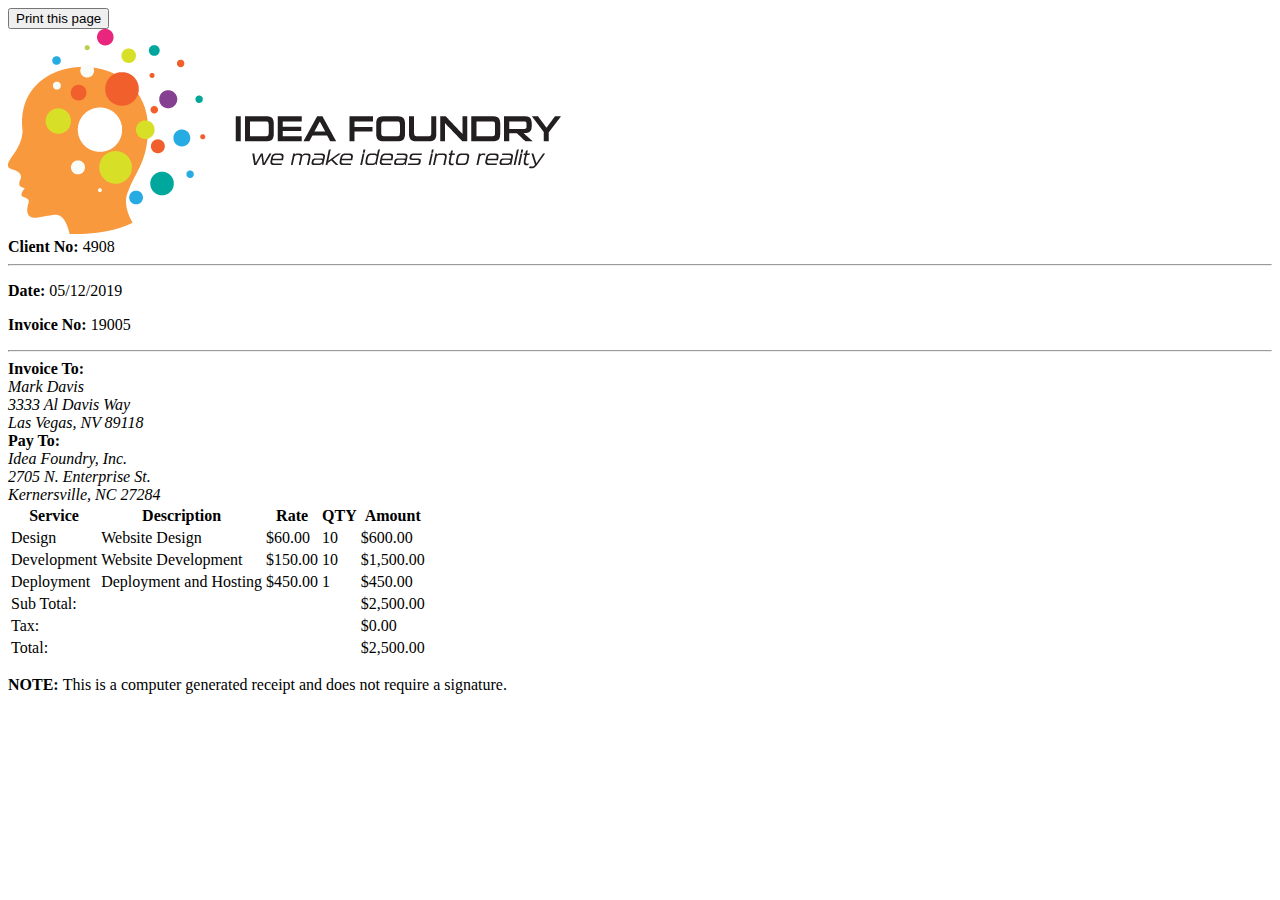
<file: invoice.html>
<!doctype html>
<html lang="en">

<head>
    <title>Invoice from Idea Foundry</title>
    <!-- Required meta tags -->
    <meta charset="utf-8">
    <meta name="viewport" content="width=device-width, initial-scale=1, shrink-to-fit=no">

    <!-- Bootstrap CSS -->
    <link href="https://cdn.jsdelivr.net/npm/bootstrap@5.0.2/dist/css/bootstrap.min.css" rel="stylesheet"
        integrity="sha384-EVSTQN3/azprG1Anm3QDgpJLIm9Nao0Yz1ztcQTwFspd3yD65VohhpuuCOmLASjC" crossorigin="anonymous">

    <!-- Custom CSS -->
    <link href="css/site.css" rel="stylesheet">
</head>

<body>
    <div class="container rounded border border-1 bg-light mt-4 p-3">
        <div class="d-flex justify-content-end mt-1 d-print-none">
            <button type="button" class="btn btn-dark" onclick="window.print()">Print this page</button>
        </div>
        <div class="row align-items-center mt-3">
            <div class="col-sm-7 d-flex justify-content-start">
                <img src="img/IdeaFoundryLogo.png" alt="Idea Foundry Logo" class="img-fluid">
            </div>
            <div class="col-sm-5 d-flex justify-content-sm-end justify-content-start p-3">
                <h5h6><strong>Client No:</strong>&nbsp;4908</h5h6>
            </div>
        </div>
        <hr class="mt-sm-3">
        <div class="row row-cols-1 row-cols-md-2">
            <div class="col d-flex justify-content-start">
                <p><strong>Date:</strong>&nbsp;05/12/2019</p>
            </div>
            <div class="col d-flex justify-content-sm-end justify-content-start">
                <p><strong>Invoice No:</strong>&nbsp;19005</p>
            </div>
        </div>
        <hr class="mt-sm-2">
        <div class="row">
            <div class="col-12 col-sm-6 d-flex justify-content-start">
                <div class="address">
                    <strong>Invoice To:</strong><br>
                    <address>
                        Mark Davis<br>
                        3333 Al Davis Way<br>
                        Las Vegas, NV 89118
                    </address>
                </div>
            </div>
            <div class="col-12 col-sm-6 d-flex justify-content-sm-end justify-content-start">
                <div class="address">
                    <strong>Pay To:</strong><br>
                    <address>
                        Idea Foundry, Inc.<br>
                        2705 N. Enterprise St.<br>
                        Kernersville, NC 27284
                    </address>
                </div>
            </div>
        </div>
        <div class="row table-responsive">
            <table class="table table-striped table-bordered">
                <thead>
                    <tr>
                        <th>Service</th>
                        <th>Description</th>
                        <th>Rate</th>
                        <th>QTY</th>
                        <th class="text-end">Amount</th>
                    </tr>
                </thead>
                <tbody>
                    <tr>
                        <td>Design</td>
                        <td>Website Design</td>
                        <td>$60.00</td>
                        <td>10</td>
                        <td class="text-end">$600.00</td>
                    </tr>
                    <tr>
                        <td>Development</td>
                        <td>Website Development</td>
                        <td>$150.00</td>
                        <td>10</td>
                        <td class="text-end">$1,500.00</td>
                    </tr>
                    <tr>
                        <td>Deployment</td>
                        <td>Deployment and Hosting</td>
                        <td>$450.00</td>
                        <td>1</td>
                        <td class="text-end">$450.00</td>
                    </tr>
                </tbody>
                <tfoot>
                    <tr>
                        <td colspan="4">Sub Total:</td>
                        <td class="text-end">$2,500.00</td>
                    </tr>
                    <tr>
                        <td colspan="4">Tax:</td>
                        <td class="text-end">$0.00</td>
                    </tr>
                    <tr>
                        <td colspan="4">Total:</td>
                        <td class="text-end">$2,500.00</td>
                    </tr>
                </tfoot>
            </table>
        </div>
        <footer>
            <div class="row">
                <div class="col-12">
                    <p>
                        <strong>NOTE:</strong>&nbsp;This is a computer generated receipt and does not require a signature.
                    </p>
                </div>
            </div>
        </footer>
    
    </div>

    <!-- Bootstrap JS -->
    <script src="https://cdn.jsdelivr.net/npm/@popperjs/core@2.9.2/dist/umd/popper.min.js"
        integrity="sha384-IQsoLXl5PILFhosVNubq5LC7Qb9DXgDA9i+tQ8Zj3iwWAwPtgFTxbJ8NT4GN1R8p" crossorigin="anonymous">
    </script>
    <script src="https://cdn.jsdelivr.net/npm/bootstrap@5.0.2/dist/js/bootstrap.min.js"
        integrity="sha384-cVKIPhGWiC2Al4u+LWgxfKTRIcfu0JTxR+EQDz/bgldoEyl4H0zUF0QKbrJ0EcQF" crossorigin="anonymous">
    </script>
</body>

</html>
</file>
<file: css/site.css>
main>.container {
    padding: 60px 15px 0;
}

main> .container-fluid{
	padding-top: 55px;
}

body> main{
    margin-top: 20px;
    margin-bottom: 60px;
}

.homeBG {
    width: 100%;
    background: url(/img/GridBG.png);
    background-repeat: no-repeat;
    background-position: center;
    background-size: cover;
    background-attachment: fixed;
}

.gradientBG {
    width: 100%;
    background: #373B44;  /* fallback for old browsers */
    background: -webkit-linear-gradient(to right, #4286f4, #373B44);  /* Chrome 10-25, Safari 5.1-6 */
    background: linear-gradient(to right, #4286f4, #373B44); /* W3C, IE 10+/ Edge, Firefox 16+, Chrome 26+, Opera 12+, Safari 7+ */    
}

.homeText{
    font-family: modesto-open-shadow, sans-serif;
    font-weight: 400;
    font-style: normal;
    color: rgb(195, 255, 0)
}

.minHeight{
    min-height: 80vh;
}

.sticky-nav {
    position: fixed;
    left: 0;
    bottom: 0;
    width: 100%;
}

.address{
    font-size: .8rem;
}

@media only screen and (min-width: 769px) {
    .address{
        font-size: 1rem;
    }
}

@media print {
    .address{
        font-size: 1rem;
    }
}
</file>
